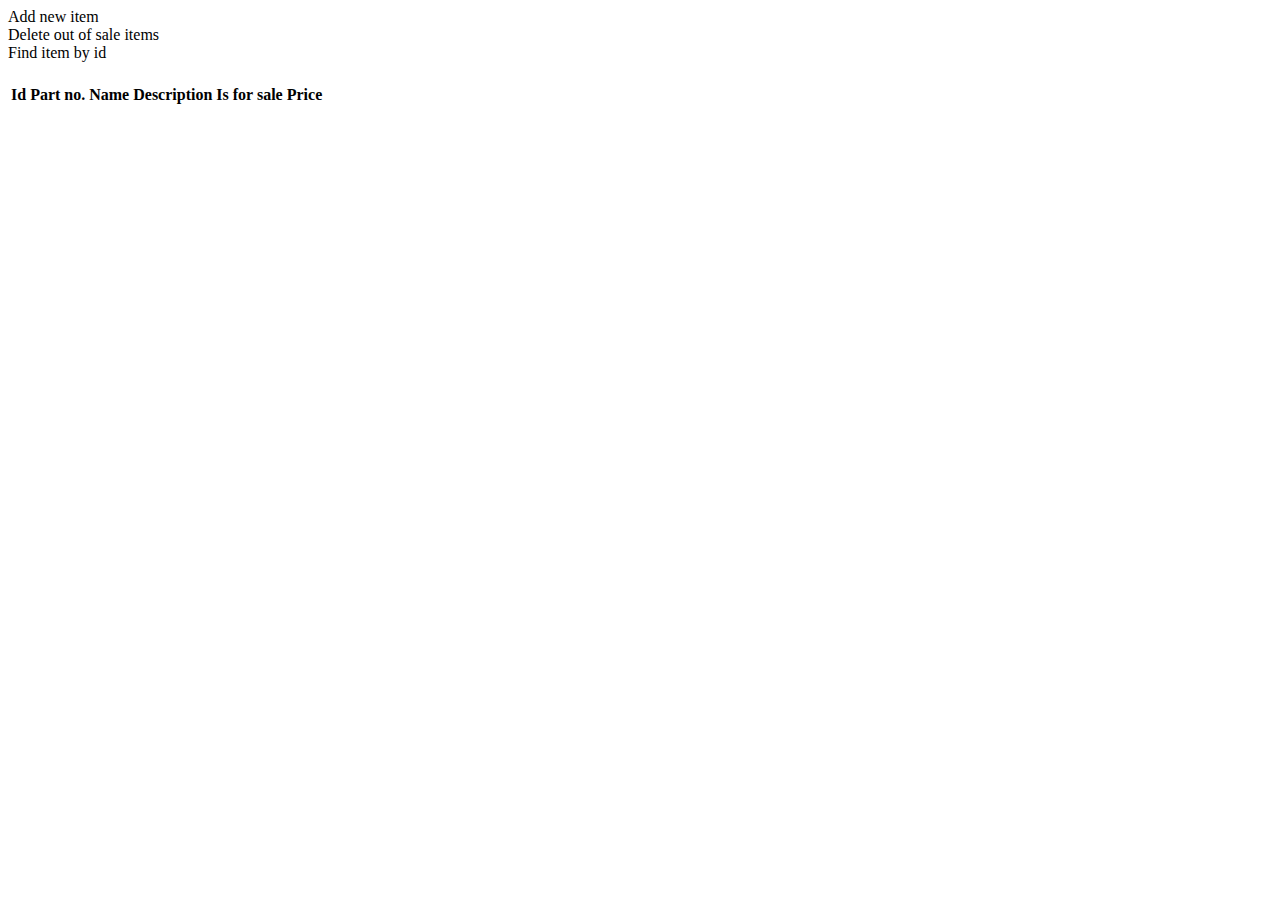
<file: src/main/resources/templates/indexOne.html>
<!DOCTYPE html>
<html lang="en" xmlns:th="http://www.thymeleaf.org">

<head>
  <meta charset="utf-8">
  <title>one item</title>
  <link th:href="@{/css/index.css}" rel="stylesheet">
  <link rel="preconnect" href="https://fonts.googleapis.com">
  <link rel="preconnect" href="https://fonts.gstatic.com" crossorigin>
  <link href="https://fonts.googleapis.com/css2?family=Poppins:ital,wght@0,100;0,300;0,600;1,100&display=swap" rel="stylesheet">

  <link rel="icon" th:href="@{images/favicon.ico}" type="image/x-icon">
</head>

<body>

<div th:replace="~{fragments/header :: header}"></div>

<main>
  <div class="actions">

    <div><a th:href="@{/modelWorld/addNewForm}" class="new button no-underline" stylehref="#">Add new item</a></div>
    <div><a th:href="@{/modelWorld/deleteItems}" class="new button no-underline" stylehref="#" role="button">Delete out of sale items</a></div>
    <div><a th:href="@{/modelWorld/findItemForm}" class="new button no-underline" stylehref="#" role="button">Find item by id</a></div>

  </div>

  <div class="container">
    <table>
      <thead>

      <tr class="header">
        <th><h4>Id</h4></th>
        <th><h4>Part no.</h4></th>
        <th><h4>Name</h4></th>
        <th><h4>Description</h4></th>
        <th><h4>Is for sale</h4></th>
        <th><h4>Price</h4></th>


      </tr>
      </thead>
      <tbody>
      <tr>
        <td class="gen" th:text="${upItem.id}" ></td>
        <td class="gen" th:text="${upItem.partNo}" ></td>
        <td class="gen" th:text="${upItem.name}" ></td>
        <td class="gen" th:text="${upItem.description}" ></td>
        <td class="gen" th:text="${upItem.isForSale ? 'Yes' : 'No'}" ></td>
        <td class="gen" th:text="${upItem.price}"></td>

      </tr>

      </tbody>

    </table>

  </div>
</main>

<div th:replace="~{fragments/footer :: footer}"></div>

</body>
</html>
</file>
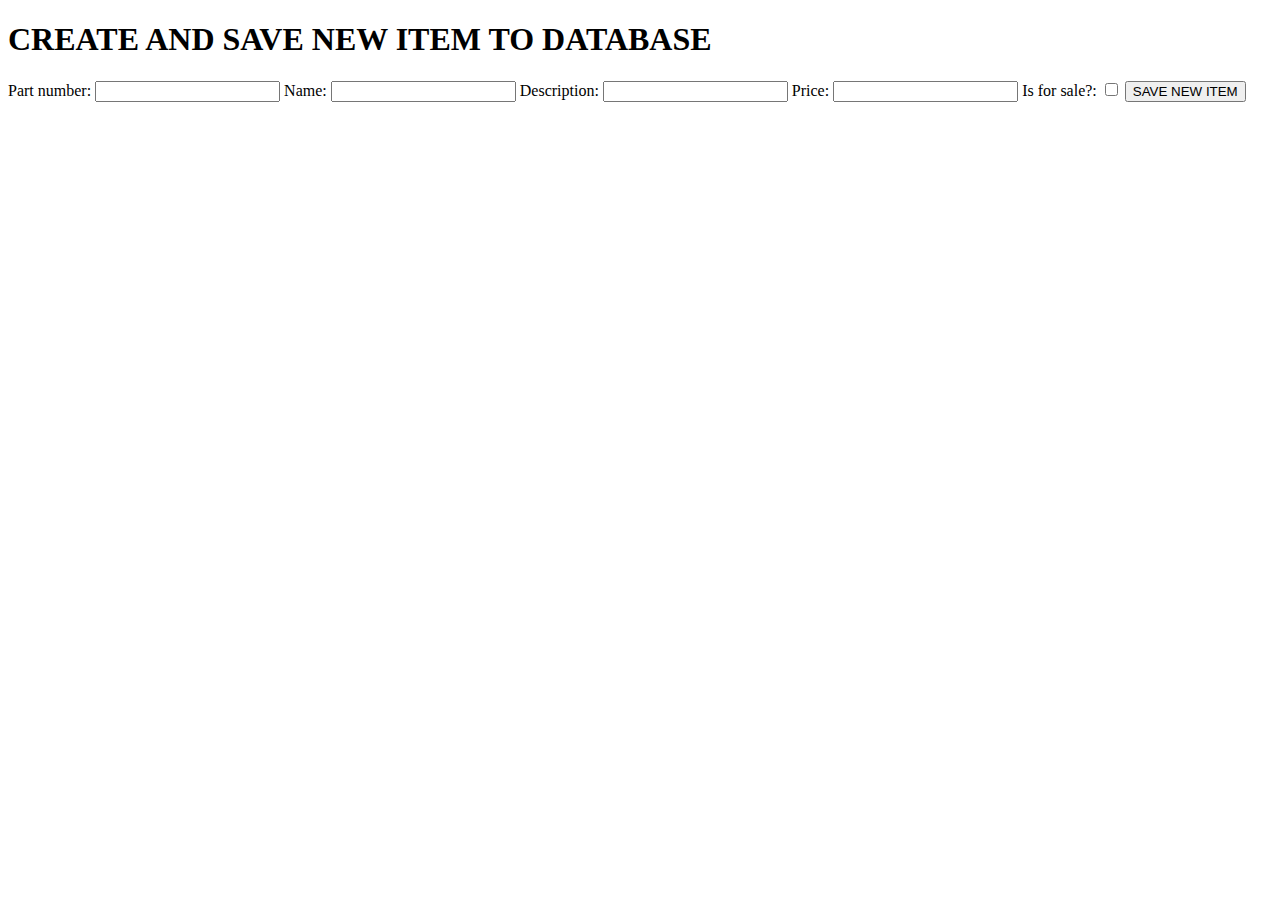
<file: src/main/resources/templates/newitem.html>
<!DOCTYPE html>
<html lang="en" xmlns:th="http://www.thymeleaf.org">
<head>
  <meta charset="utf-8">
  <title>add new item</title>
  <link th:href="@{/css/form.css}" rel="stylesheet">
  <link rel="preconnect" href="https://fonts.googleapis.com">
  <link rel="preconnect" href="https://fonts.gstatic.com" crossorigin>
  <link href="https://fonts.googleapis.com/css2?family=Poppins:ital,wght@0,100;0,300;0,600;1,100&display=swap" rel="stylesheet">

  <link rel="icon" th:href="@{images/favicon.ico}" type="image/x-icon">

</head>

<body>

<div th:replace="~{fragments/header :: header}"></div>

<main>
  <div class="description">
    <div><h1>CREATE AND SAVE NEW ITEM TO DATABASE</h1></div>
  </div>
  <div class="form">
    <form class="formitem" action="#" th:action="@{/modelWorld/save}" method="post" th:object="${item}">
      <label>Part number:</label>
      <input  type="text" th:field="*{partNo}" >

      <label>Name:</label>
      <input  type="text" th:field="*{name}" >

      <label>Description:</label>
      <input  type="text" th:field="*{description}" >

      <label>Price:</label>
      <input  type="text" th:field="*{price}" >

      <label>Is for sale?:</label>
      <input type="checkbox" th:field="*{isForSale}" id="isForSale">

      <button class="save" type="submit">SAVE NEW ITEM</button>
    </form>
  </div>
</main>

<div th:replace="~{fragments/footer :: footer}"></div>

</body>
</html>
</file>
